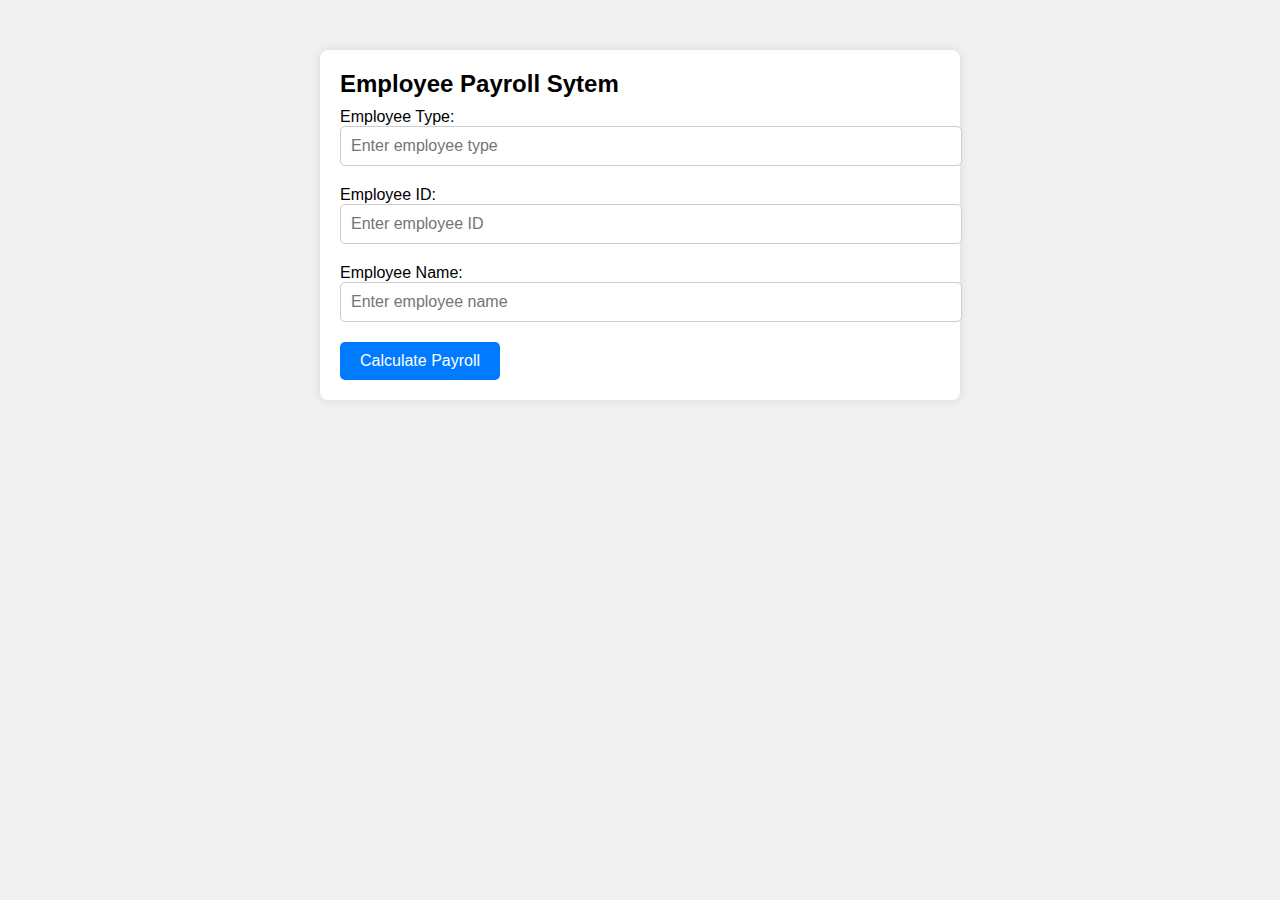
<file: index.html>
<!DOCTYPE html>
<html lang="en">
<head>
    <meta charset="UTF-8">
    <meta name="viewport" content="width=device-width, initial-scale=1.0">
    <title>Employee Payroll Calculator</title>
    <link rel="stylesheet" href="style.css">
</head>
<body>

<div class="container">
    <h2>Employee Payroll Sytem</h2>
    <div class="form-group">
        <label for="employeeType">Employee Type:</label>
        <input type="text" id="employeeType" placeholder="Enter employee type">
    </div>

    <div class="form-group">
        <label for="id">Employee ID:</label>
        <input type="number" id="id" placeholder="Enter employee ID">
    </div>

    <div class="form-group">
        <label for="name">Employee Name:</label>
        <input type="text" id="name" placeholder="Enter employee name">
    </div>

    <div id="additionalFields" class="form-group"></div>

    <button onclick="submitForm()">Calculate Payroll</button>
</div>

<script src="script.js"></script>
</body>
</html>
</file>
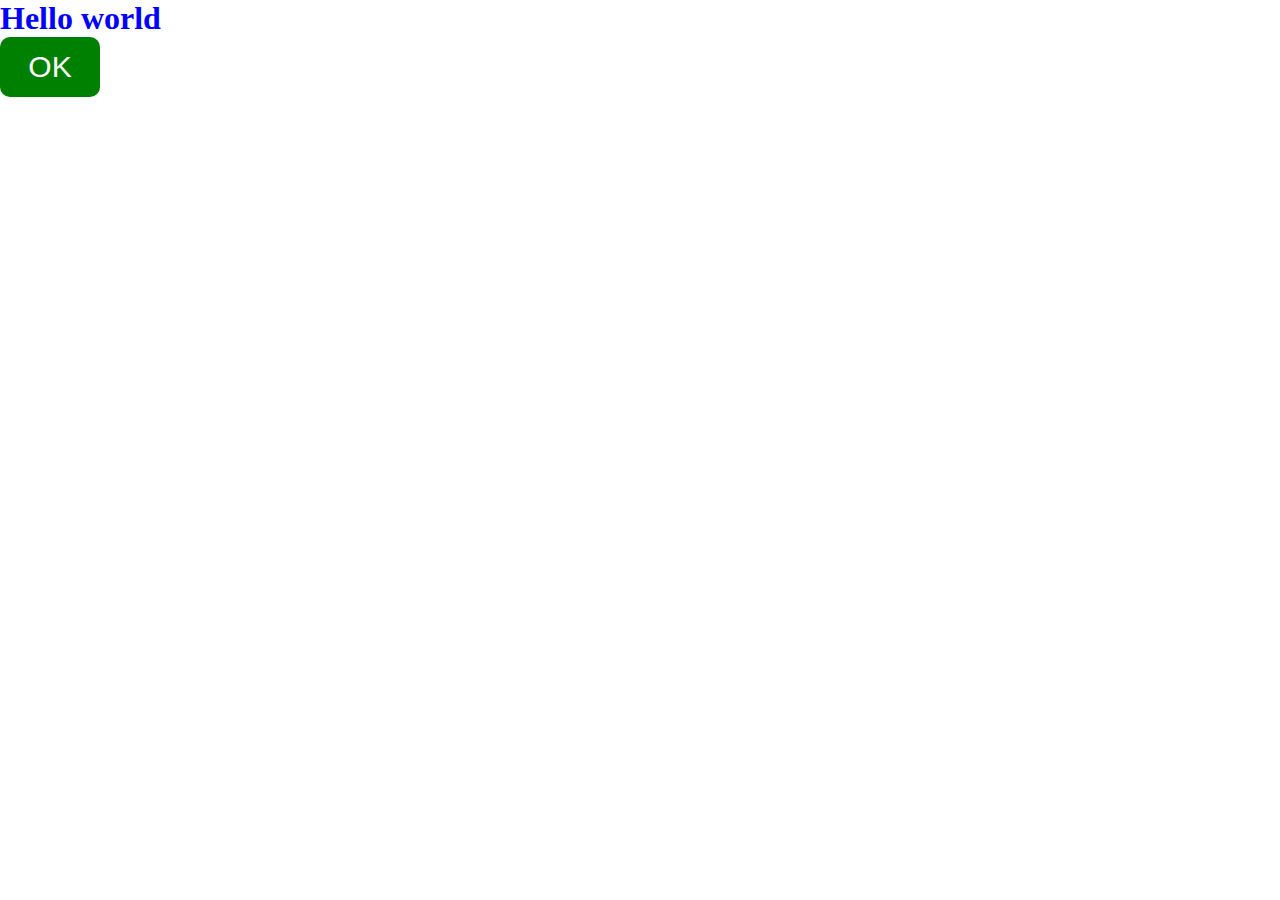
<file: tenda.html>
<link rel="stylesheet" href="tenda.css">
<html>
    <div class="home">
    <h1 id="htn">Hello world</h1>
    <button id="btn" onclick="send()">OK</button>
    </div>
    <script src="tenda.js"></script>
</html>
</file>
<file: style.css>
body {
    font-family: Arial, sans-serif;
    margin: 0;
    padding: 0;
    background-color: #f0f0f0;
}

.container {
    max-width: 600px;
    margin: 50px auto;
    padding: 20px;
    background-color: #fff;
    border-radius: 8px;
    box-shadow: 0 0 10px rgba(0, 0, 0, 0.1);
}

.form-group {
    margin-bottom: 20px;
}

input[type="text"],
input[type="number"] {
    width: 100%;
    padding: 10px;
    border: 1px solid #ccc;
    border-radius: 5px;
    font-size: 16px;
}

button {
    padding: 10px 20px;
    background-color: #007bff;
    color: #fff;
    border: none;
    border-radius: 5px;
    cursor: pointer;
    font-size: 16px;
    transition: background-color 0.3s;
}

button:hover {
    background-color: #00b300;
}

h2, h3 {
    margin-top: 0;
    margin-bottom: 10px;
}

p {
    margin-top: 0;
}
</file>
<file: tenda.css>
*{
    margin: 0;
    box-sizing: border-box;
    padding: 0;
}

.home{
    color: blue;
    

}
#btn{
    border-radius: 10px;
    background-color: green;
    color: white;
    width: 100px;
    height: 60px;
    font-size: 30px;
    border: none;
    box-shadow: solid  black 2px;
}

#btn:hover{
    color: green;
    background-color: orange;
}
</file>
